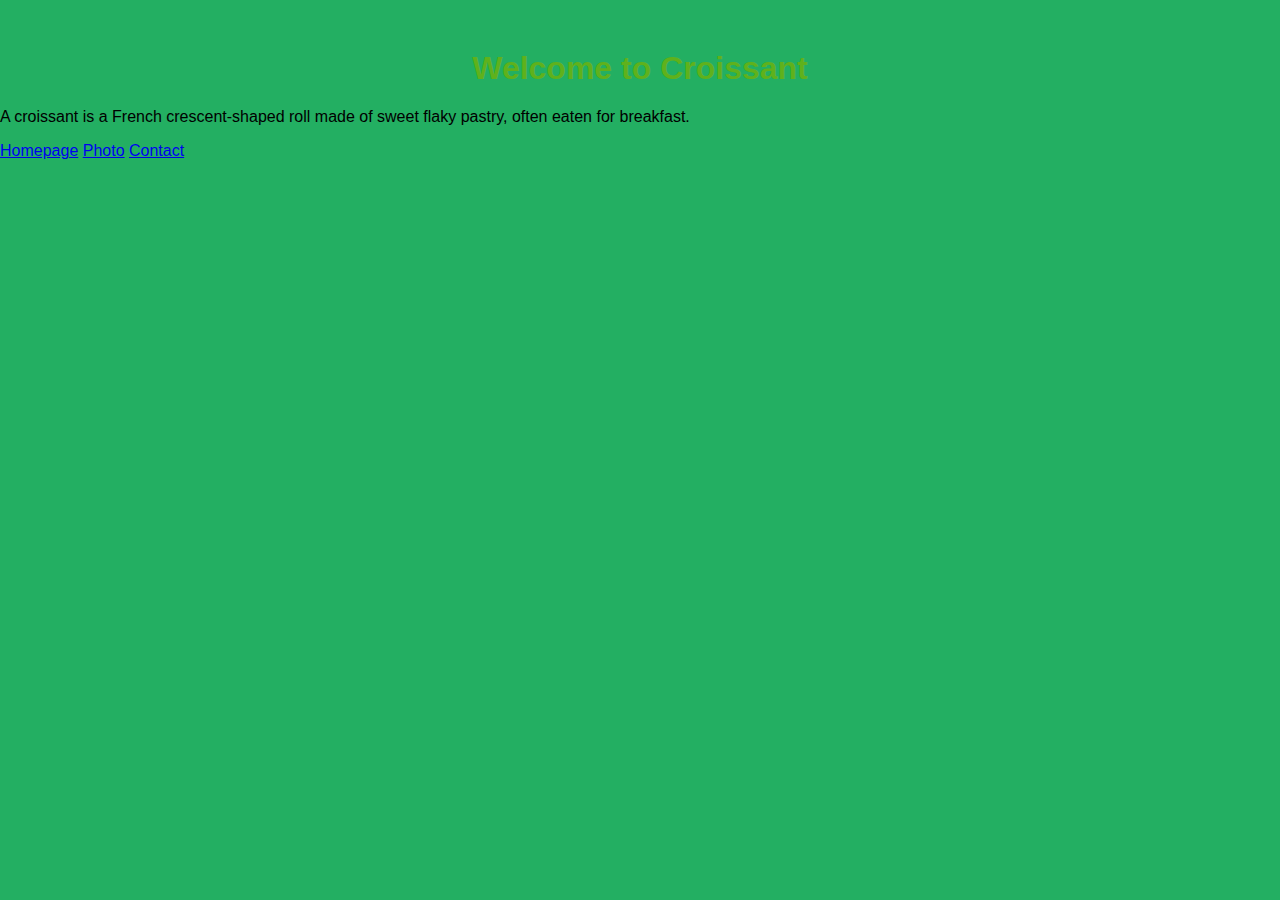
<file: index.html>
<!DOCTYPE html>
<html lang="en">
<head>
    <meta charset="UTF-8">
    <meta name="description" content="Croissant homepage with information about croissant">
    <meta name="viewport" content="width=device-width, initial-scale=1.0">
    <link rel="stylesheet" href="/css/styles.css"/>
    <title>Croissant's a French Pastry</title>
</head>
<body>
    <h1>Welcome to Croissant</h1> 
 <p>
    A croissant is a French crescent-shaped roll made of sweet flaky pastry, often eaten for breakfast.
 </p>
 <footer>
    <a href="/" title="Home">Homepage</a>
    <a href="/photo.html" title="Croissant photo"> Photo</a>
    <a href="/contact.html" title="Contact Croissant"> Contact</a>
 </footer>
</body>
</html>
</file>
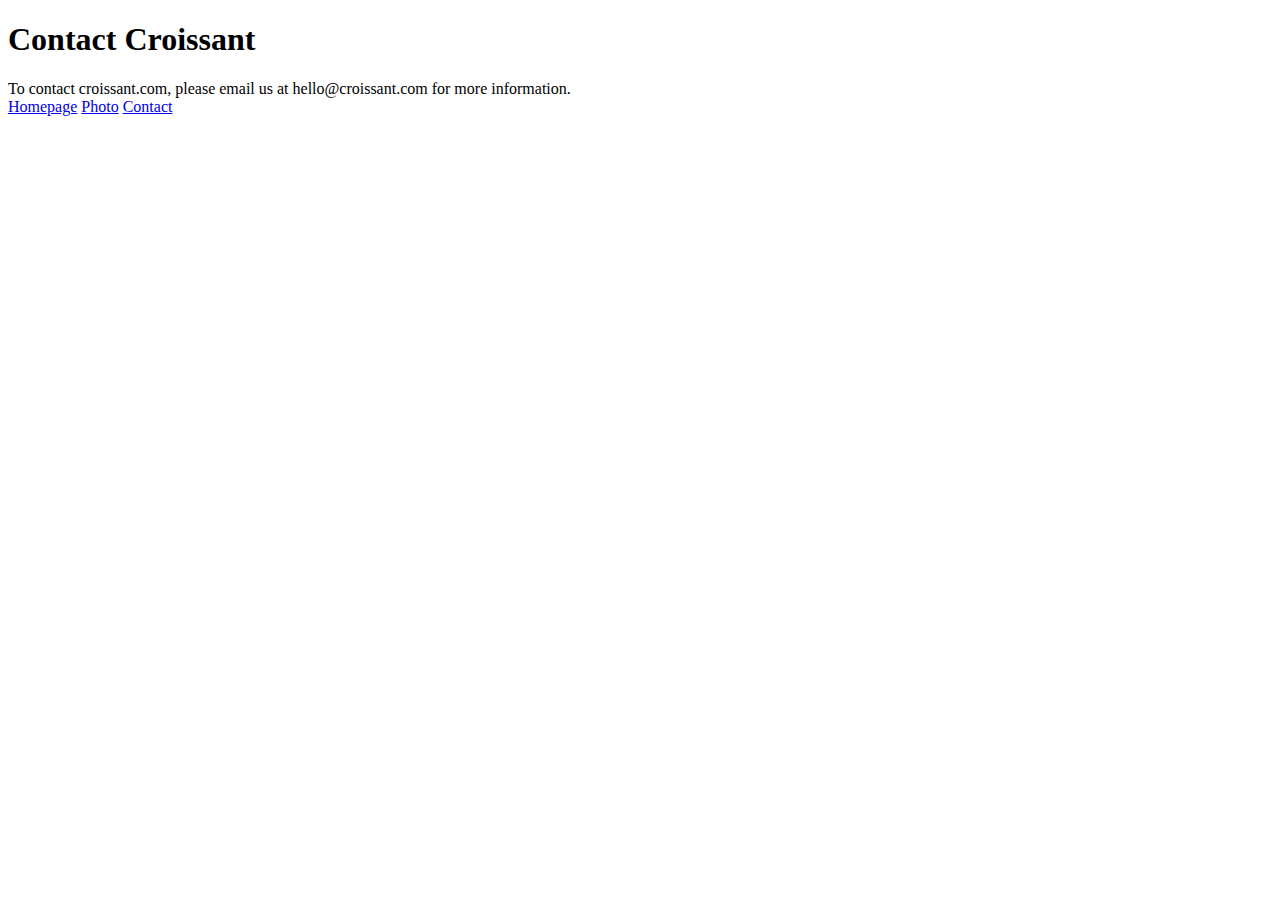
<file: contact.html>
<!DOCTYPE html>
<html lang="en">
<head>
    <meta charset="UTF-8">
    <meta name="description" content="Croissant contact page with contact information for Croissant Company">
    <meta name="viewport" content="width=device-width, initial-scale=1.0">
    <title>Croissant Company Contact Information</title>
</head>
<body>
   <h1>Contact Croissant</h1>
      To contact croissant.com, please email us at hello@croissant.com for more information.
      <footer>
        <a href="/" title="Croissant homepage">Homepage</a>
        <a href="/photo.html" title="Croissant photo"> Photo</a>
        <a href="/contact.html" title="Contact Croissant"> Contact</a>
     </footer>
</body>
</html>
</file>
<file: css/styles.css>
body {
    background-color: #23af62;
    font-family: Arial, sans-serif;
    margin: 0;
    padding: 0;
}

h1 {
    color: #5fb11c;
    text-align: center;
    margin-top: 50px;
}
</file>
